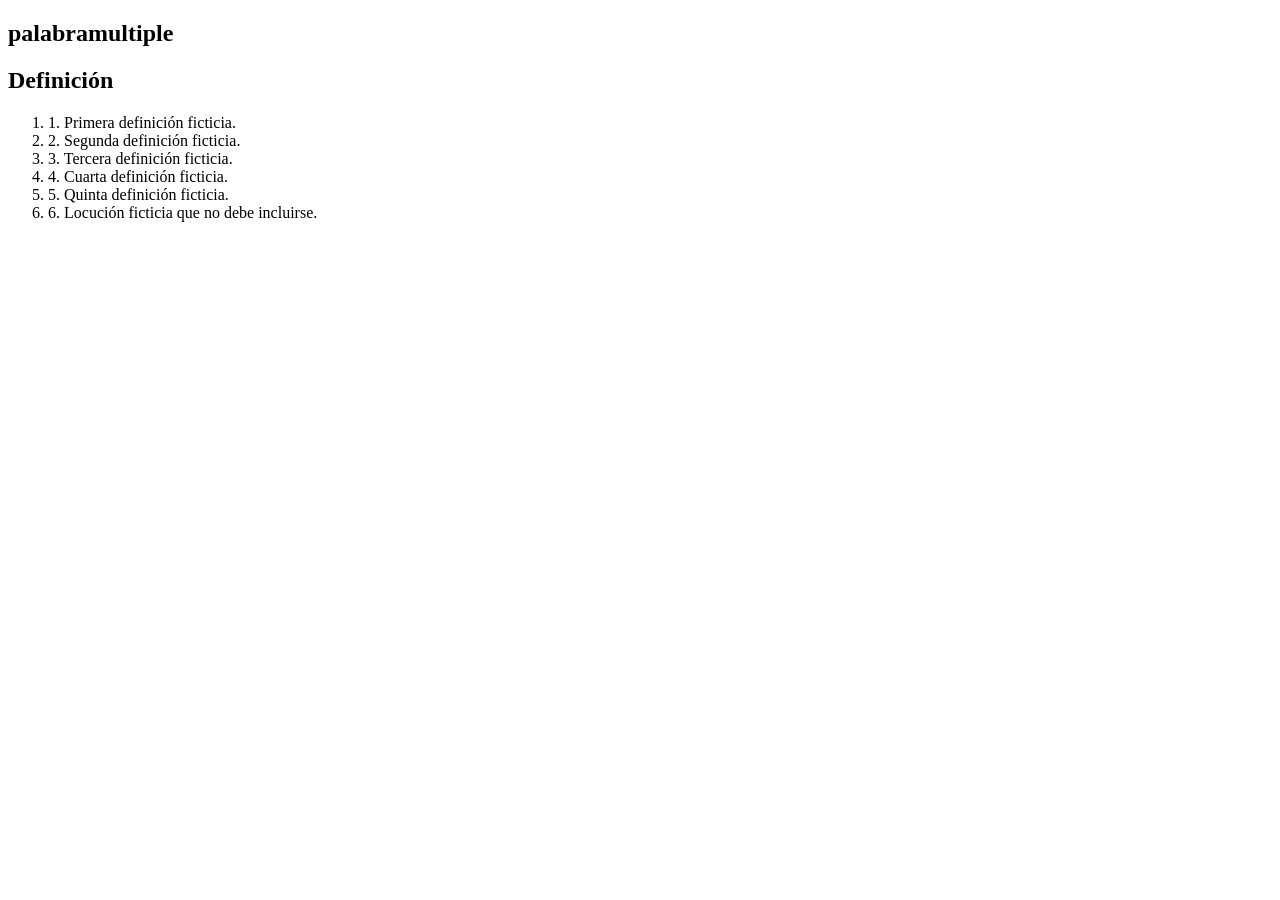
<file: tests/fixtures/entry-multiple.html>
<!doctype html>
<html lang="es">
<head><meta charset="utf-8"></head>
<body>
  <article class="o-main__article">
    <h1 class="c-page-header__title">palabramultiple</h1>
    <section class="c-section">
      <h2>Definición</h2>
      <ol class="c-definitions">
        <li>
          <div class="c-definitions__item" role="definition">
            <div>
              <span class="n_acep">1.</span>
              <span class="dle24-definition">Primera definición ficticia.</span>
            </div>
          </div>
        </li>
        <li>
          <div class="c-definitions__item" role="definition">
            <div>
              <span class="n_acep">2.</span>
              <span class="dle24-definition">Segunda definición ficticia.</span>
            </div>
          </div>
        </li>
        <li>
          <div class="c-definitions__item" role="definition">
            <div>
              <span class="n_acep">3.</span>
              <span class="dle24-definition">Tercera definición ficticia.</span>
            </div>
          </div>
        </li>
        <li>
          <div class="c-definitions__item" role="definition">
            <div>
              <span class="n_acep">4.</span>
              <span class="dle24-definition">Cuarta definición ficticia.</span>
            </div>
          </div>
        </li>
        <li>
          <div class="c-definitions__item" role="definition">
            <div>
              <span class="n_acep">5.</span>
              <span class="dle24-definition">Quinta definición ficticia.</span>
            </div>
          </div>
        </li>
        <li>
          <div class="fc-definition">
            <div class="c-definitions__item" role="definition">
              <div>
                <span class="n_acep">6.</span>
                <span class="dle24-definition">Locución ficticia que no debe incluirse.</span>
              </div>
            </div>
          </div>
        </li>
      </ol>
    </section>
  </article>
</body>
</html>
</file>
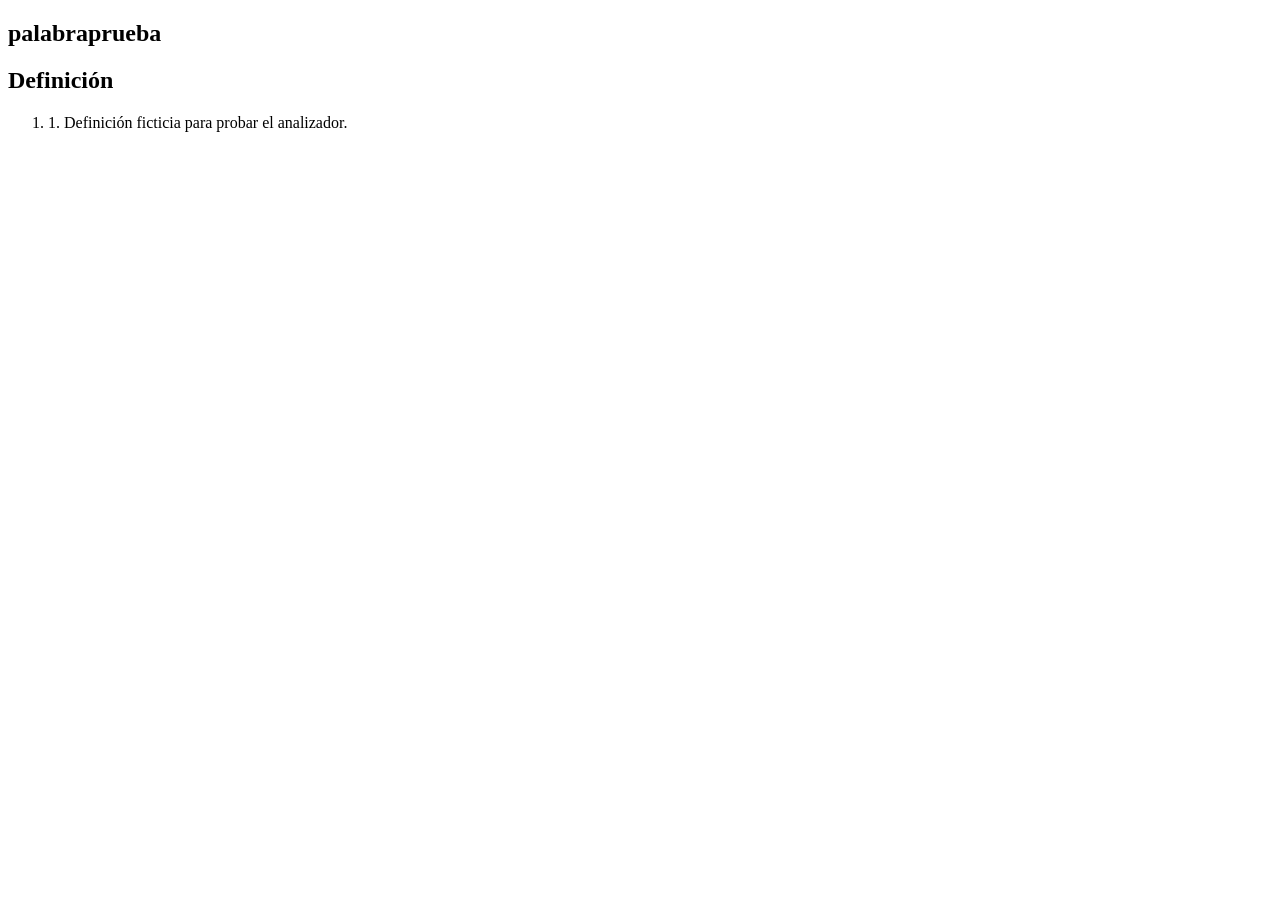
<file: tests/fixtures/entry-single.html>
<!doctype html>
<html lang="es">
<head><meta charset="utf-8"></head>
<body>
  <article class="o-main__article">
    <h1 class="c-page-header__title">palabraprueba</h1>
    <section class="c-section">
      <h2>Definición</h2>
      <ol class="c-definitions">
        <li>
          <div class="c-definitions__item" role="definition">
            <div>
              <span class="n_acep">1.</span>
              <span class="dle24-definition">Definición ficticia para probar el analizador.</span>
            </div>
          </div>
        </li>
      </ol>
    </section>
  </article>
</body>
</html>
</file>
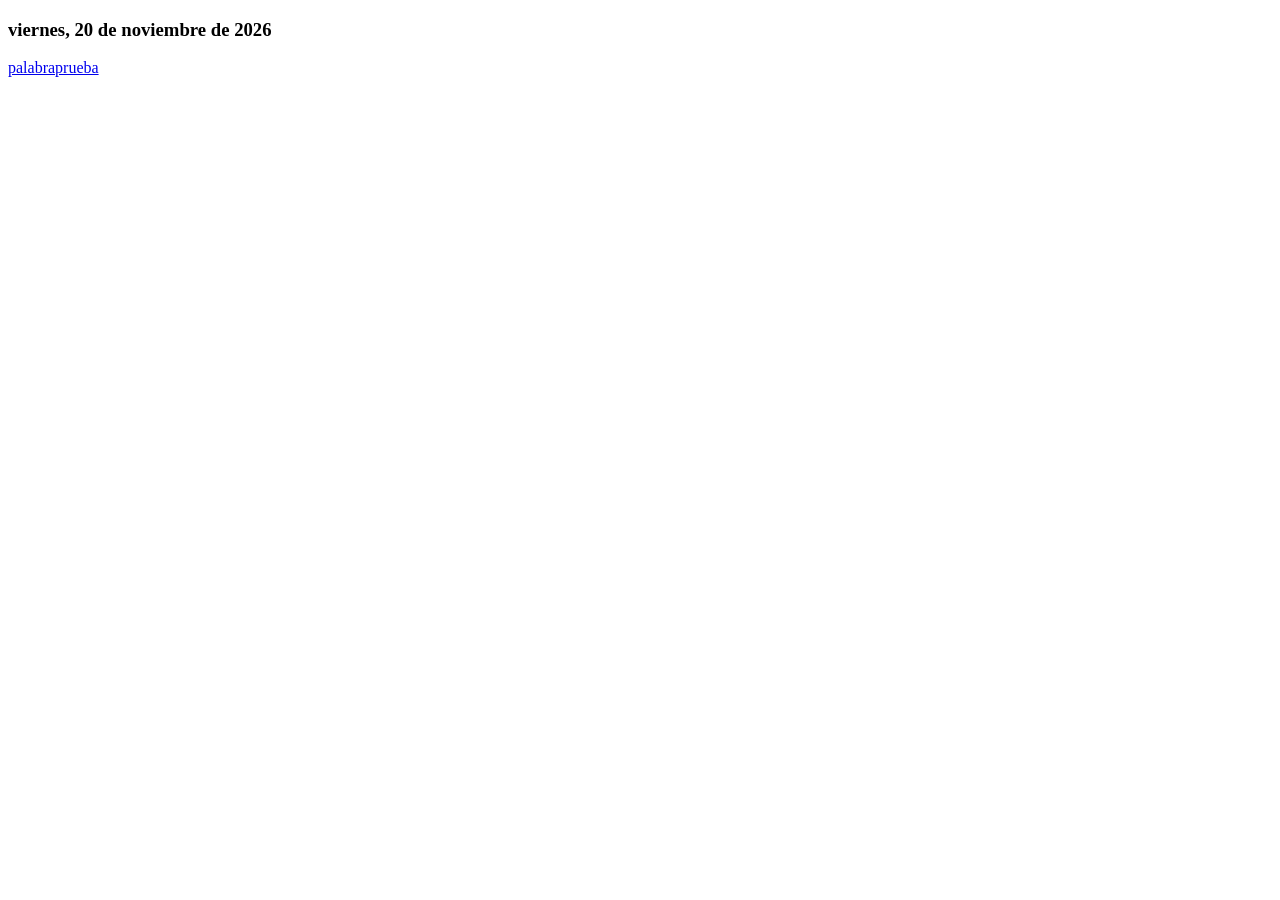
<file: tests/fixtures/homepage.html>
<!doctype html>
<html lang="es">
<head><meta charset="utf-8"></head>
<body>
  <div class="c-word-day">
    <h3 class="c-word-day__subtitle">viernes, 20 de noviembre de 2026</h3>
    <a class="c-word-day__link" href="/palabraprueba?m=wotd2">
      <span class="c-word-day__word">palabraprueba</span>
    </a>
  </div>
</body>
</html>
</file>
